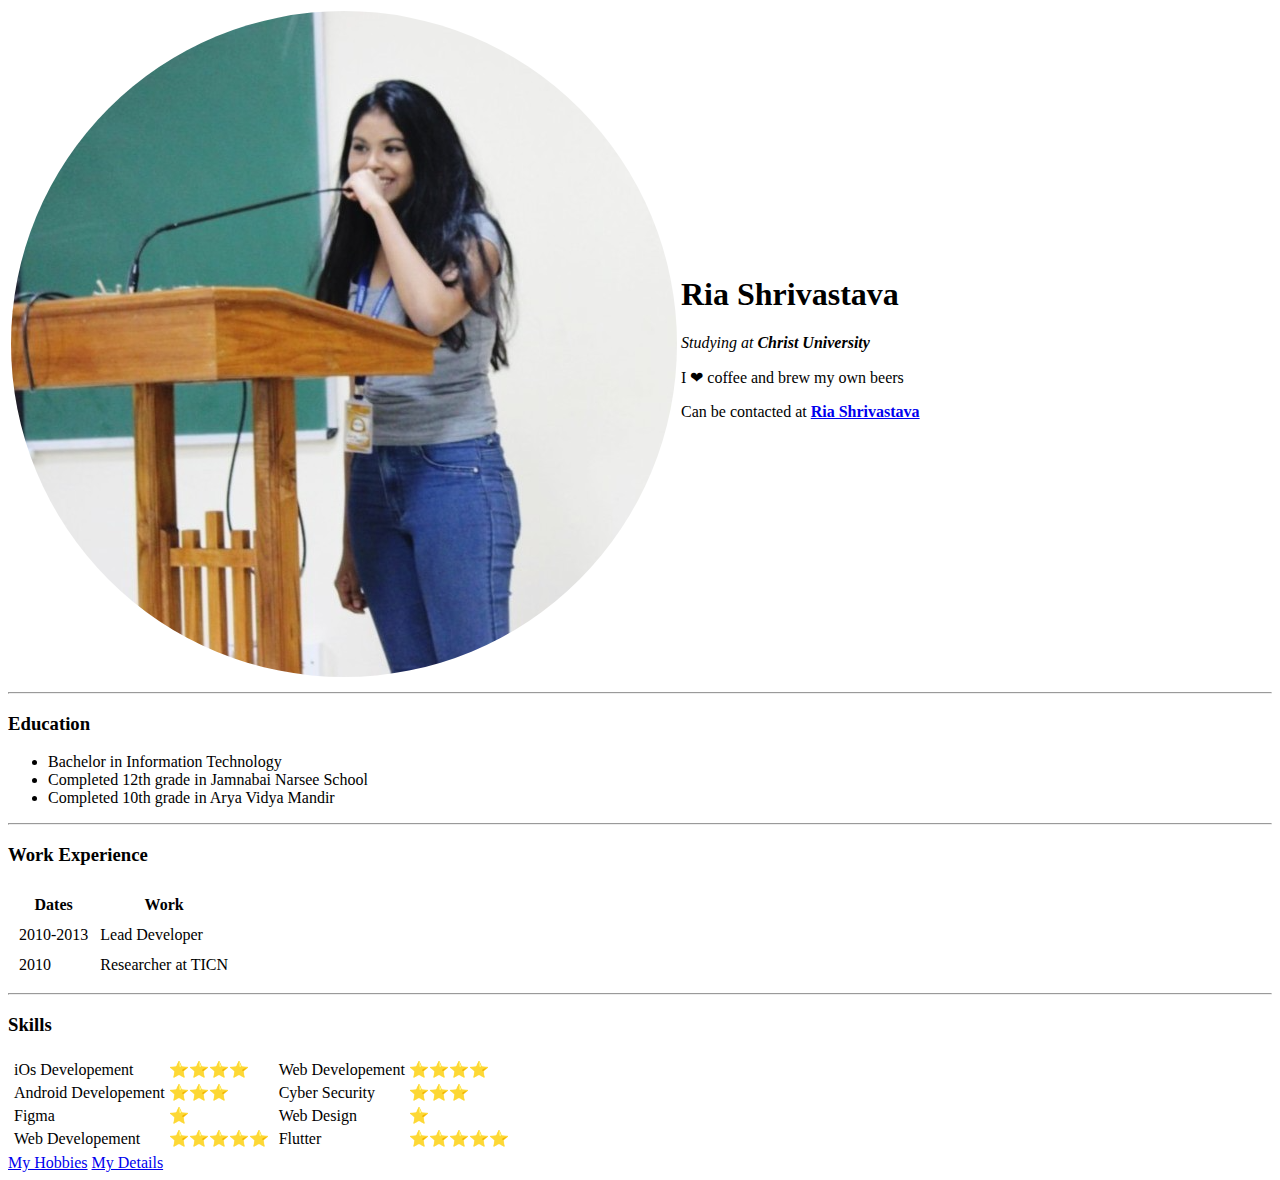
<file: Web Development/HTML - Personal Site/index.html>
<!DOCTYPE html>
<html>
    <head>
        <meta charset="utf-8">
        <title> 💛 Ria's Personal Site</title>
    </head>
    <body>
        <table>
            <tr>
                <td><img src="circle-cropped.png" alt="Ria's profile picture"> </td>
                <td><h1>Ria Shrivastava</h1>
                <p><em>Studying at <strong>Christ University</strong></em></p>
                <p>I ❤ coffee and brew my own beers</p>
                <p><em></em>Can be contacted at <strong><a href="https://www.linkedin.com/in/ria-shrivastava-78944a19a/"> Ria Shrivastava </a></strong></p></p></td>
            </tr>
        </table>




<hr>
<h3>Education</h3>
<ul>
<li>Bachelor in Information Technology</li>
<li>Completed 12th grade in Jamnabai Narsee School</li>
<li>Completed 10th grade in Arya Vidya Mandir</li>
</ul>

<hr> 
<h3>Work Experience</h3>

<table cellspacing=10>
    <thead>
        <tr>
<th>Dates</th>
<th>Work</th>
        </tr>

    </thead>
    <tbody>
        <tr>
            <td>2010-2013</td>
            <td>Lead Developer</td>
                </tr>
                <td>2010</td>
                <td>Researcher at TICN</td>
                </tr>
    </tbody> 

</table>
<hr>

<h3>Skills</h3>

<table>
    <tr>
        <td><table>
            <tr>
                <td>iOs Developement</td>
                <td>⭐⭐⭐⭐</td>
            </tr>
            <tr>
                <td>Android Developement</td>
                <td>⭐⭐⭐</td>
            </tr>
            <tr>
                <td>Figma</td>
                <td>⭐</td>
            </tr>
            <tr>
                <td>Web Developement</td>
                <td>⭐⭐⭐⭐⭐</td>
            </tr>
        
        </table cellspacing=10></td>
        <td><table>
            <tr>
                <td>Web Developement</td>
                <td>⭐⭐⭐⭐</td>
            </tr>
            <tr>
                <td>Cyber Security</td>
                <td>⭐⭐⭐</td>
            </tr>
            <tr>
                <td>Web Design</td>
                <td>⭐</td>
            </tr>
            <tr>
                <td>Flutter</td>
                <td>⭐⭐⭐⭐⭐</td>
            </tr>
        
        </table></td>
    </tr>
</table>





<a href="hobbies.html">My Hobbies</a>
<a href="contactme.html">My Details</a>
    </body>
</html>
</file>
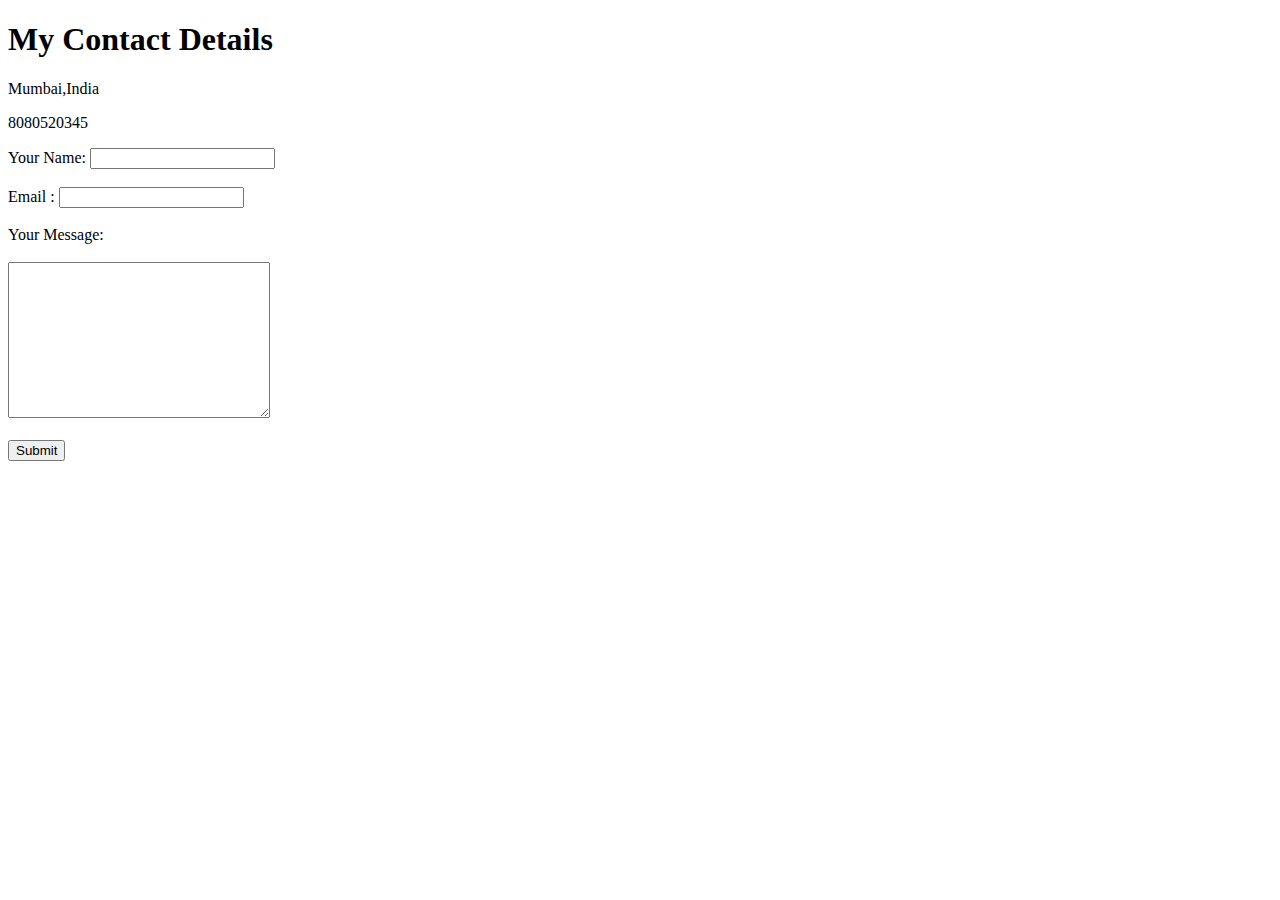
<file: Web Development/HTML - Personal Site/contactme.html>
<!DOCTYPE html>
<html>
    <head>
        <meta charset="utf=8">
        <title>Contact Me </title>
    </head>
    <body>
     <h1>My Contact Details</h1>
     <p>Mumbai,India</p>
     <p>8080520345</p>

     <form class="" action="mailto:riakidrauhl23@gmail.com" method="post" enctype="text/plain">
         <label>Your Name:</label>
         <input type="text" name="yourname" value=""> <br> <br>
         <label> Email :  </label>
         <input type="email" name="yourmail"> <br> <br>
         <label> Your Message: </label> <br> <br>
         <textarea name="yourmessage" rows="10" cols="30" ></textarea> <br> <br>
         <input type="submit" name="">
         
     </form>
        
    </body>
</html>
</file>
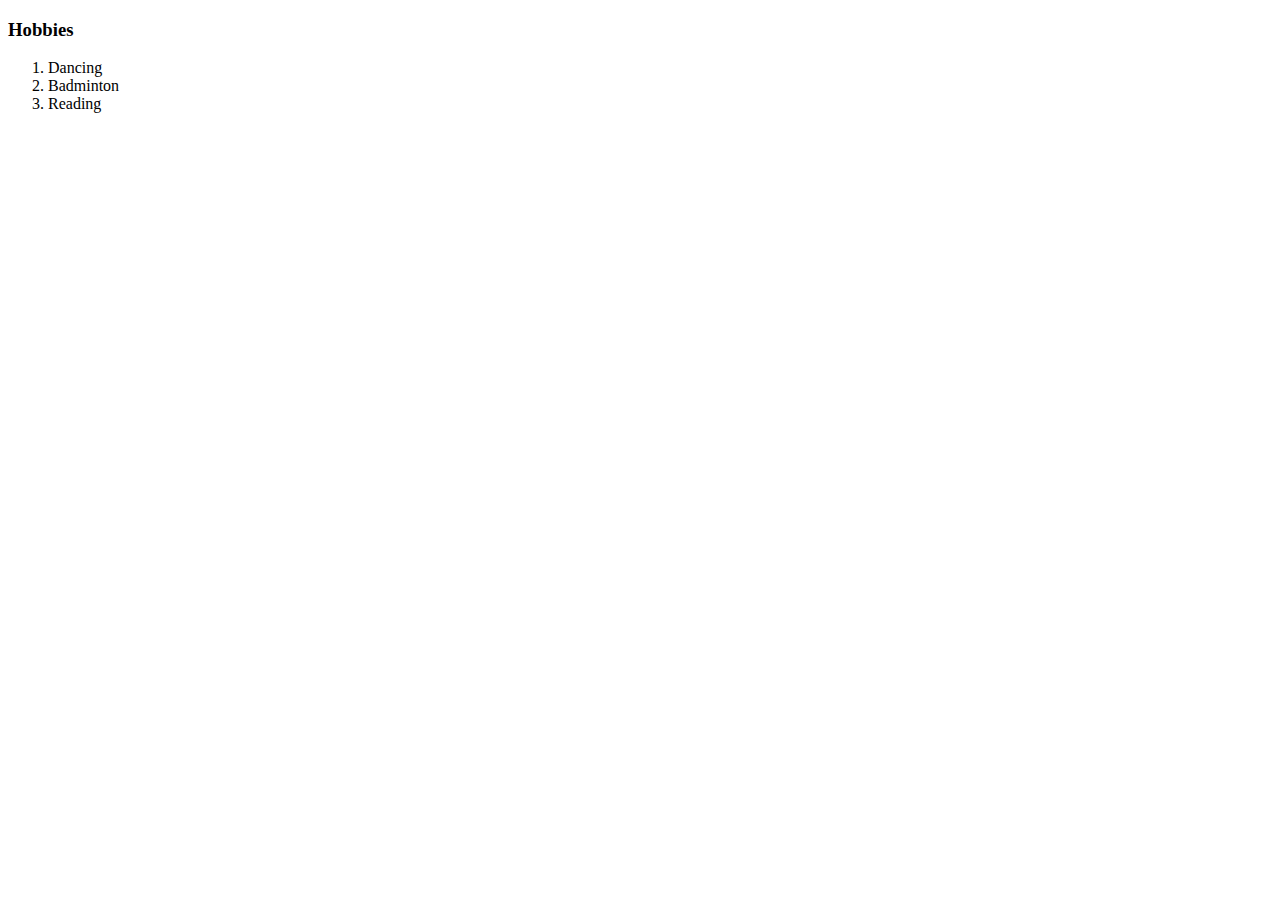
<file: Web Development/HTML - Personal Site/hobbies.html>
<!DOCTYPE html>
<html>
    <head>
        <meta charset="utf=8">
        <title>My hobbies </title>
    </head>
    <body>
        <h3>Hobbies</h3>
        <ol>
            <li>Dancing</li>
            <li>Badminton</li>
            <li>Reading</li>
        </ol>
        
    </body>
</html>
</file>
